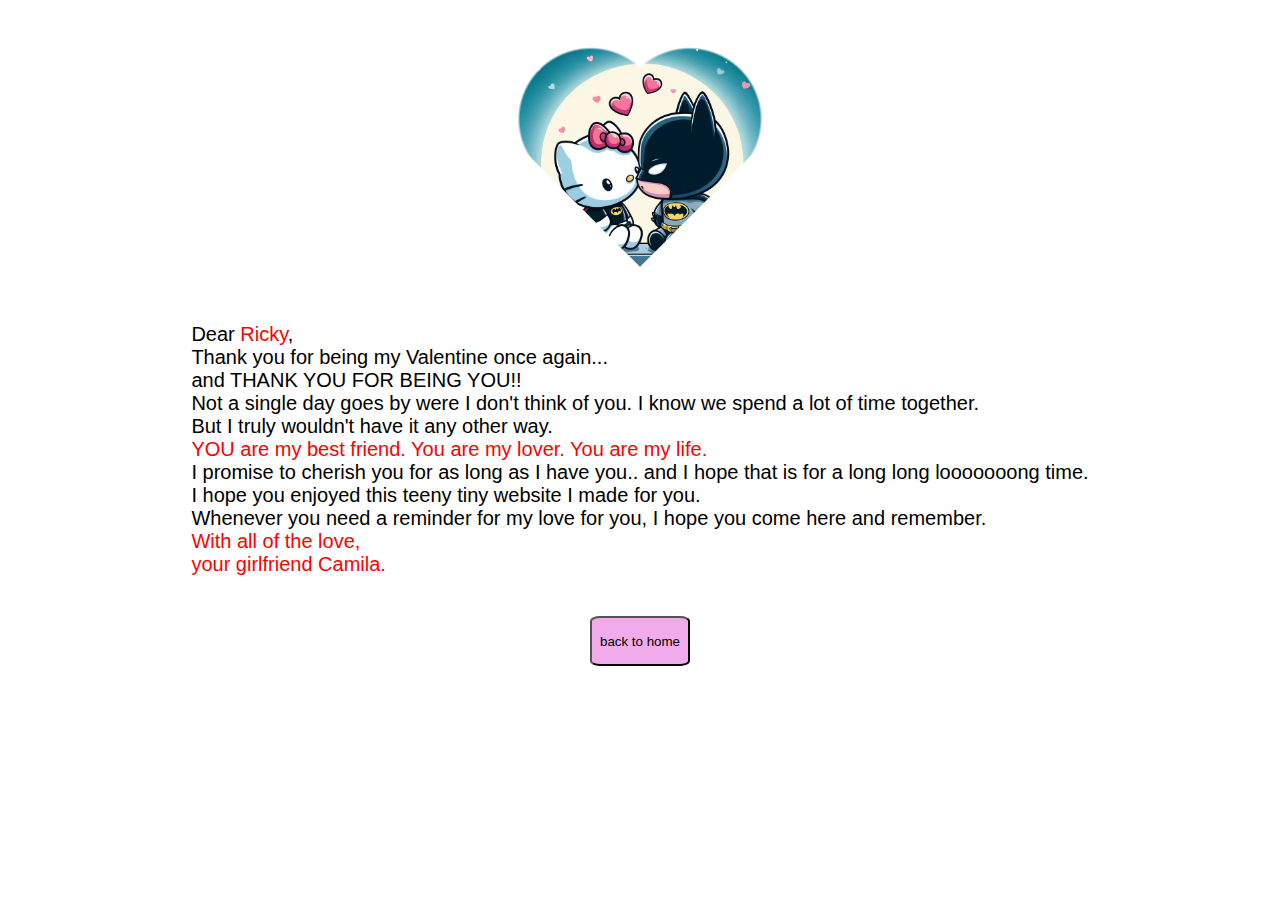
<file: yespage.html>
<!DOCTYPE html>
<html lang="en">
<head>
    <meta charset="UTF-8">
    <meta name="viewport" content="width=device-width, initial-scale=1.0">
    <link href="style.css" rel="stylesheet" />
</head>
<body>
    <div class="main-image">
    <img src="/165fd288a09273423d9f323ba30ea61e.jpg">
</div>
    <p> Dear <span class="pcolor">Ricky</span>, 
        <br> Thank you for being my Valentine once again... 
        <br> and THANK YOU FOR BEING YOU!! 
        <br> Not a single day goes by were I don't think of you. I know we spend a lot of time together.
         <br> But I truly wouldn't have it any other way.
          <br> <span class="pcolor">YOU are my best friend. You are my lover. You are my life.</span>
           <br> I promise to cherish you for as long as I have you.. and I hope that is for a long long looooooong time. 
           <br> I hope you enjoyed this teeny tiny website I made for you. 
           <br> Whenever you need a reminder for my love for you, I hope you come here and remember. 
           <br> <span class="pcolor"> With all of the love, <br>your girlfriend Camila. </span>

    </p>
    <div class="buttons">
        <a href="index.html">
            <button>back to home</button>
        </a>
    </div>
</body>
</html>
</file>
<file: style.css>
body{
    /* margin: 119px; */
    font-family: 'Handjet', sans-serif;
    display:grid;
    place-content:center;
}


  img{
      height: 246px;
    mask:
    radial-gradient(at 70% 31%,#000 29%,#0000 30%),
    radial-gradient(at 30% 31%,#000 29%,#0000 30%),
    linear-gradient(#000 0 0) bottom/100% 50% no-repeat;
    clip-path: polygon(-41% 0,50% 91%, 141% 0);
  }

   
  .main-image{
      text-align: center;
      margin-top: 35px;
    }

  h1{
    font-size: 59px;    
    margin: 0px;
    text-align: center;
    }




.loader {
    /* the colors */
    --c1: #d686ce;
    --c2: #d33db5;
    --c3: #b9608e;
    --c4: #932a2a;
    /**/
    float:right;
    margin: 15px;
    width: 55px; /* control the size */
    aspect-ratio: 8/5;
    --_g: no-repeat radial-gradient(#000 68%,#0000 71%);
    -webkit-mask: var(--_g),var(--_g),var(--_g);
    -webkit-mask-size: 25% 40%;
    background: 
      conic-gradient(var(--c1) 50%,var(--c2) 0) no-repeat,
      conic-gradient(var(--c3) 50%,var(--c4) 0) no-repeat;
    background-size: 200% 50%;
    animation: 
      back 4s infinite steps(1),
      load 2s infinite;
  }
  
  @keyframes load {
    0%    {-webkit-mask-position: 0% 0%  ,50% 0%  ,100% 0%  }
    16.67%{-webkit-mask-position: 0% 100%,50% 0%  ,100% 0%  }
    33.33%{-webkit-mask-position: 0% 100%,50% 100%,100% 0%  }
    50%   {-webkit-mask-position: 0% 100%,50% 100%,100% 100%}
    66.67%{-webkit-mask-position: 0% 0%  ,50% 100%,100% 100%}
    83.33%{-webkit-mask-position: 0% 0%  ,50% 0%  ,100% 100%}
    100%  {-webkit-mask-position: 0% 0%  ,50% 0%  ,100% 0%  }
  }
  @keyframes back {
    0%,
    100%{background-position: 0%   0%,0%   100%}
    25% {background-position: 100% 0%,0%   100%}
    50% {background-position: 100% 0%,100% 100%}
    75% {background-position: 0%   0%,100% 100%}
  }
  
  .buttons{
    position: block;
    text-align: center;
  }
  
  button{
    height: 50px;
    margin: 10px;
    width: 100px;
    border-radius: 10%;
    background-color: #f2abea;
  }

  button:hover{
    background-color: white;
  }
  
p{
  font-size: 20px;
  margin: 30px;
}


.pcolor{
  color: red;
}
</file>
